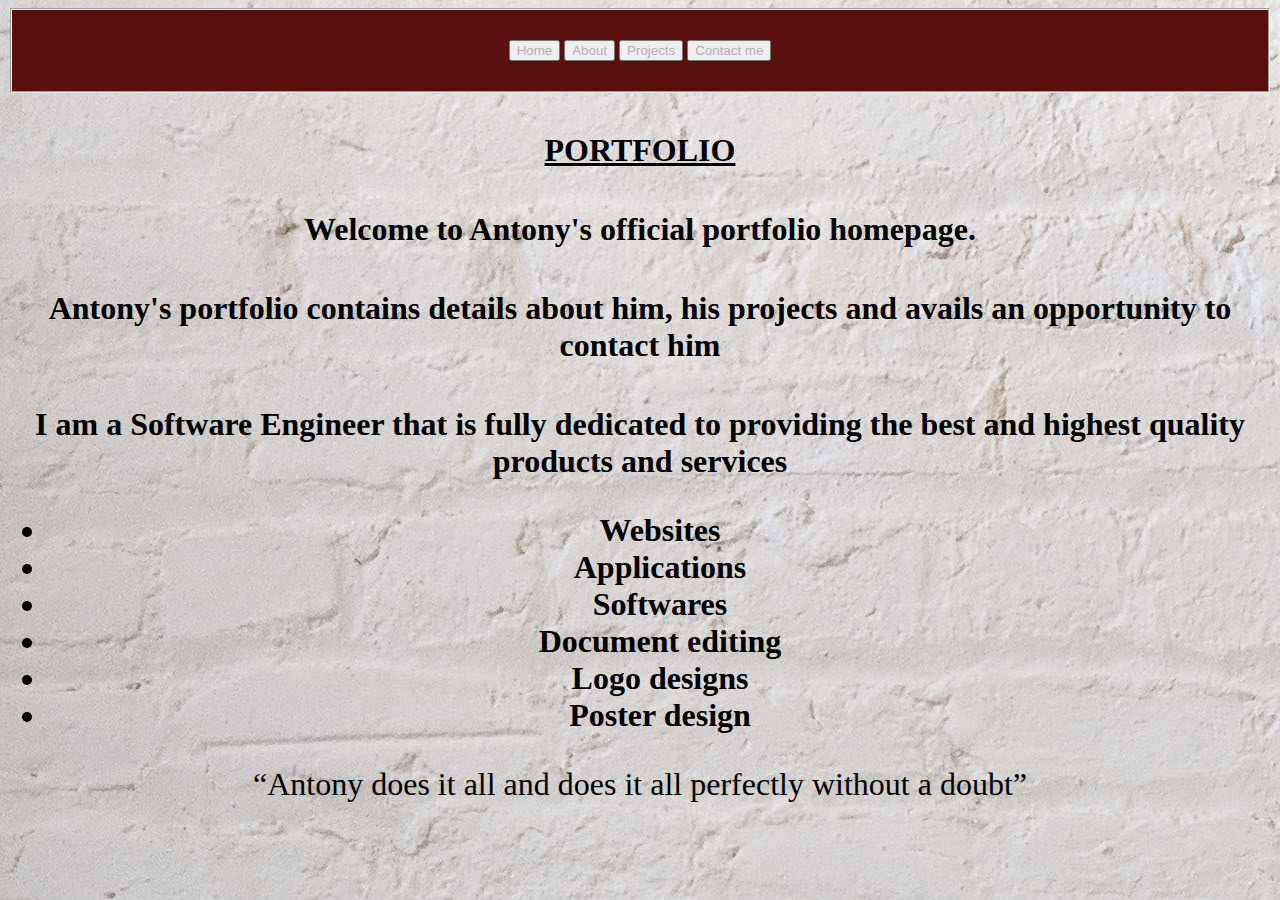
<file: index.html>
<!DOCTYPE html>
<html lang="en">
<head>
  <meta charset="UTF-8">
  <meta name="viewport" content="width=device-width, initial-scale=1.0">
  <title>WANGAI PORT FOLIO</title>
  <link rel="stylesheet" href="Port_folio.css">
</head>
<body class="body">
  <fieldset class="set1">
  <div align="center"> 
  <nav class="navbar">
    <button><a href="index.html" >Home</a></button>
    <button><a href="about.html" >About</a></button>
  <button><a href="projects.html" >Projects</a></button>
  <button><a href="contacts.html">Contact me</a></button>
</nav>
  </div>
</fieldset>
<br>
<h1>PORTFOLIO</h1>
  <p>Welcome to Antony's official portfolio homepage.</p>
  <p>Antony's portfolio contains details about him, his projects and avails an opportunity to contact him</p>
<p>I am a Software Engineer that is fully dedicated to providing the best and highest quality products and services</p>
<ul>
  <li>Websites</li>
  <li>Applications</li>
  <li>Softwares</li>
  <li>Document editing</li>
  <li>Logo designs</li>
  <li>Poster design</li>
</ul>
<blockquote>
  <q>Antony does it all and does it all perfectly without a doubt</q>
</blockquote>
</body>
</html>
</file>
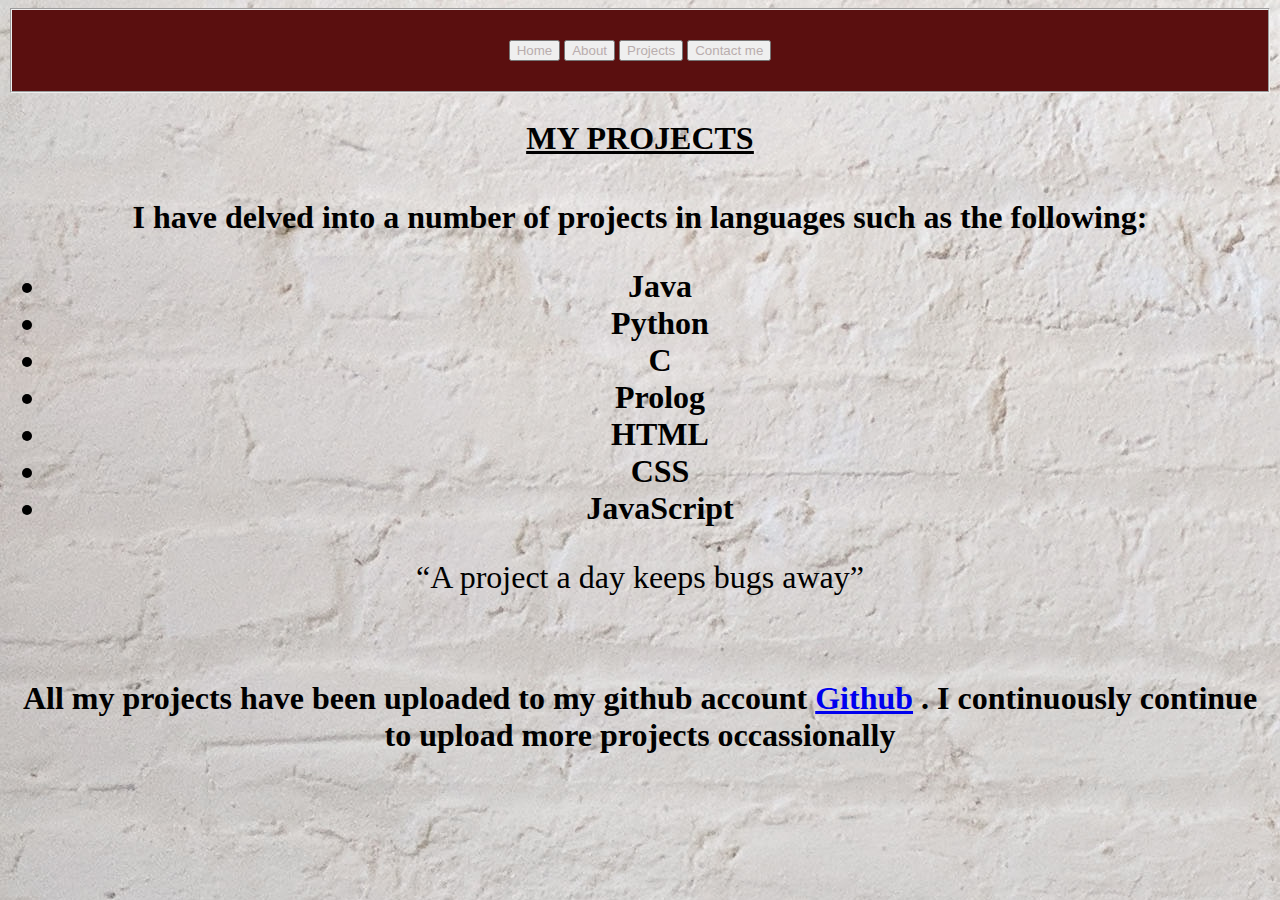
<file: projects.html>
<!DOCTYPE html>
<html lang="en">
<head>
  <link rel="stylesheet" href="Port_folio.css">
  <meta charset="UTF-8">
  <meta name="viewport" content="width=device-width, initial-scale=1.0">
  <title>WANGAI PORT FOLIO</title>
  <link rel="stylesheet" href="Port_folio.css">
  <style>
    h2{font-size: xx-large;
  font-weight: bolder;
  text-align: center;
  color: black;
    }
    
    p{
      color: black;
    }
      
    </style>
</head>
<body>
  <fieldset class="set1">
  <div align="center"> 
  <nav class="navbar">
    <button><a href="Port_folio.html" >Home</a></button>
    <button><a href="about.html" >About</a></button>
  <button><a href="projects.html" >Projects</a></button>
  <button><a href="contacts.html">Contact me</a></button>
</nav>
</fieldset>

   <h2><u>MY PROJECTS </u></h2>
  </h1>
  <p>
    I have delved into a number of projects in languages such as the following:
    <br>
    <ul>
      <li>Java</li>
      <li>Python</li>
      <li>C</li>
      <li>Prolog</li>
      <li>HTML</li>
      <li>CSS</li>
      <li>JavaScript</li>
    </ul>
    <blockquote>
      <q>A project a day keeps bugs away</q>
    </blockquote>
  </p>
<P>All my projects have been uploaded to my github account <a href="https://github.com/AntonyWangai" target="_blank">Github</a> . I continuously continue to upload more projects occassionally</P>
</fieldset>

</body>
</html>
</file>
<file: Port_folio.css>
h1,h2,h3{
  text-align:center;
  text-decoration: underline;
 
}
.set1{
  background-color:#5a0f0f;
  padding: 30px;
}
.navbar a{
  color:rgb(185, 173, 173);
  text-decoration: none;
}
.navbar2 a{
  text-align:center;
  display: block;
  background-color: black;
  padding:20px;
  text-decoration: none;
}
.navbar2{
  text-align: center;
}
.navbar2 a:hover{
  background-color: rgb(99, 56, 56);
}
body{
background-image: url("bg.jpg");


color:black;
}
p{
  font-size: xx-large;
  font-weight: bolder;
  text-align: center;
  color:black;
  padding-top: 10px;
.intro{
  font-size: xx-large;
  font-weight: bolder;
  color:black;
}
}
ul{
  font-size: xx-large;
  font-weight: bolder;
  text-align: center;
  color: black;
}
dt{
  font-size: xx-large;
  font-weight: bolder;
  color: Black;
}
dd{
  font-size: large;
  font-family:'Times New Roman', Times, serif;
  color: Black; 
}
form{
  padding-left: 3%;
}
textarea{
  background-color: rgb(206, 221, 187);
  font-size: xx-large;
  color: black;
}
blockquote{
  text-align: center;
  font-size: xx-large;
  color: black;
}
</file>
